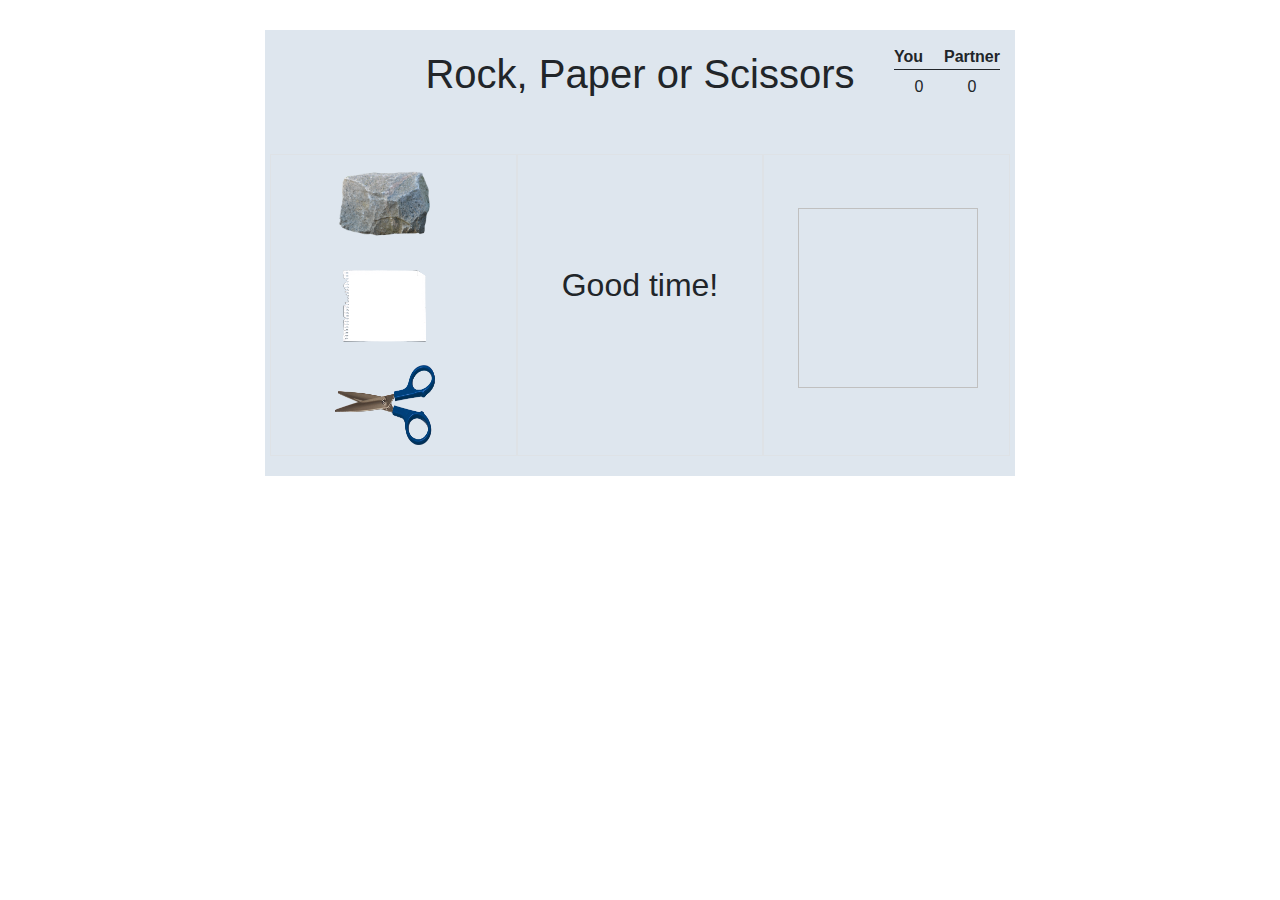
<file: index.html>
<!DOCTYPE html>
<html lang="en">
<head>
    <meta charset="UTF-8">
    <title>Title</title>
    <link rel="stylesheet" href="https://stackpath.bootstrapcdn.com/bootstrap/4.4.1/css/bootstrap.min.css" integrity="sha384-Vkoo8x4CGsO3+Hhxv8T/Q5PaXtkKtu6ug5TOeNV6gBiFeWPGFN9MuhOf23Q9Ifjh" crossorigin="anonymous">
    <link rel="stylesheet" href="style.css">
</head>
<body>
<div class="container">
    <h1>Rock, Paper or Scissors</h1>
<div class="row">
    <div id="imgs" class="col-lg-4 border mt-5">
        <img src="rock.png" id="rock" alt="">
        <img src="paper.png" id="paper" alt="">
        <img src="scessors.png" id="scissors" alt="">
    </div>
    <div class="col-lg-4 border mt-5">
        <h2 class="text-center" id="message">Good time!</h2>
    </div>
    <div id="partCard" class="col-lg-4 border mt-5">
        <img id="partimg"  alt="">
    </div>
</div>
    <table>
        <tr>
            <th>You</th>
            <th>Partner</th>
        </tr>
        <tr>
            <td id="you">0</td>
            <td id="partner">0</td>
        </tr>
    </table>
</div>
<script src="script.js"></script>
</body>
</html>
</file>
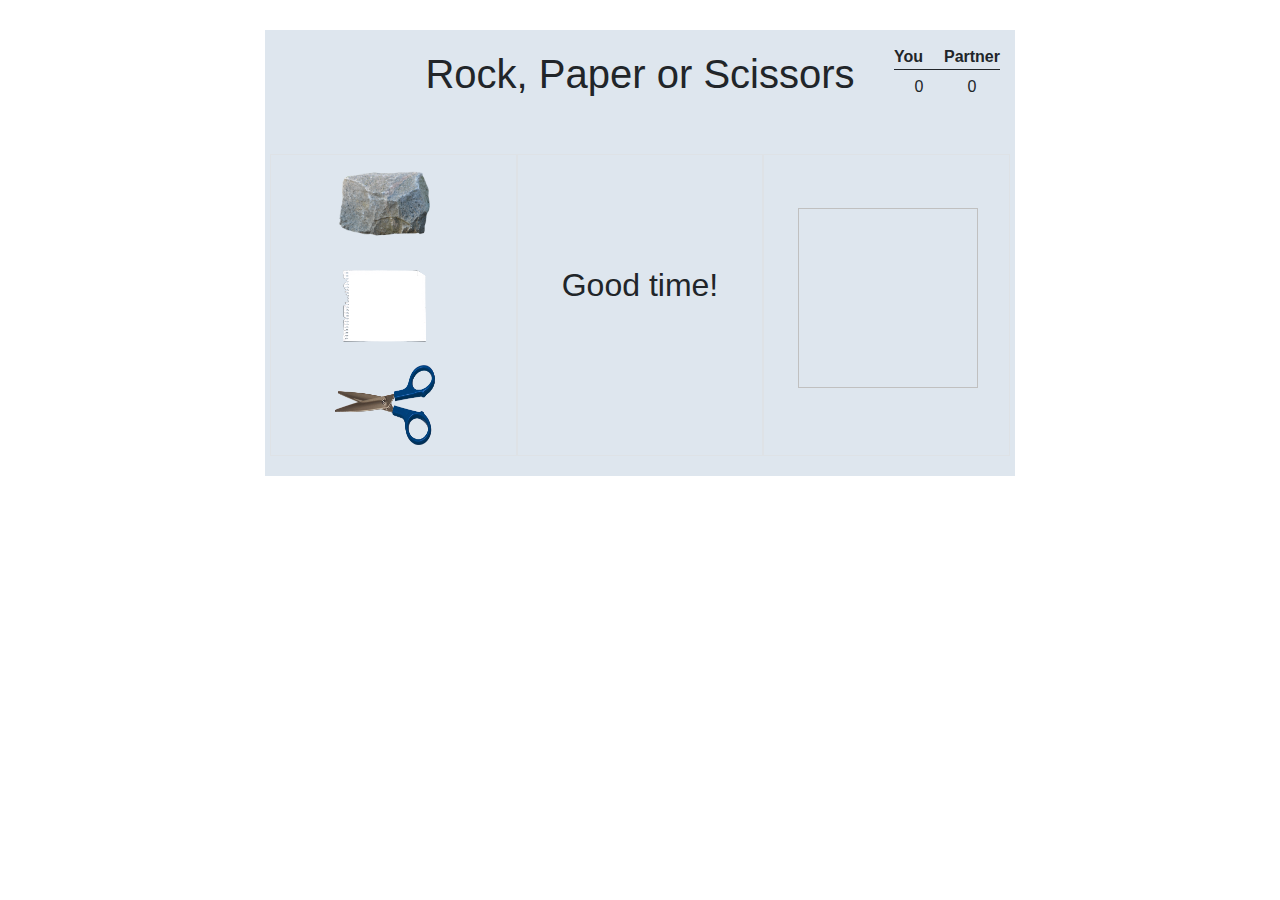
<file: rockPaperScissors.html>
<!DOCTYPE html>
<html lang="en">
<head>
    <meta charset="UTF-8">
    <title>Title</title>
    <link rel="stylesheet" href="https://stackpath.bootstrapcdn.com/bootstrap/4.4.1/css/bootstrap.min.css" integrity="sha384-Vkoo8x4CGsO3+Hhxv8T/Q5PaXtkKtu6ug5TOeNV6gBiFeWPGFN9MuhOf23Q9Ifjh" crossorigin="anonymous">
    <link rel="stylesheet" href="style.css">
</head>
<body>
<div class="container">
    <h1>Rock, Paper or Scissors</h1>
<div class="row">
    <div id="imgs" class="col-lg-4 border mt-5">
        <img src="rock.png" id="rock" alt="">
        <img src="paper.png" id="paper" alt="">
        <img src="scessors.png" id="scissors" alt="">
    </div>
    <div class="col-lg-4 border mt-5">
        <h2 class="text-center" id="message">Good time!</h2>
    </div>
    <div id="partCard" class="col-lg-4 border mt-5">
        <img id="partimg"  alt="">
    </div>
</div>
    <table>
        <tr>
            <th>You</th>
            <th>Partner</th>
        </tr>
        <tr>
            <td id="you">0</td>
            <td id="partner">0</td>
        </tr>
    </table>
</div>
<script src="script.js"></script>
</body>
</html>
</file>
<file: style.css>
*{
    margin: 0;
    padding: 0;
    box-sizing: border-box;
}
.container{
    width: 750px;
    margin: 30px auto;
    background-color: #dee6ee;
    padding: 20px;
    position: relative;
}
h1{
    text-align: center;
}
img{
    width: 120px;
    height: 100px;
    padding: 10px;
    margin-left: 18%
}
#imgs img:hover{
    transform: scale(1.02, 1.02);
    box-shadow: 0 0  15px black;
}
table{
    /*border: 1px solid;*/
    position: absolute;
    top: 15px;
    right: 15px;
}
td{
    padding: 5px;
    border-top: 1px solid;
    width: 50px;
    text-align: center;
}
h2{
    line-height: 260px;
}
#partimg{
    margin: 20% 4%;
    width: 200px;
    height: 200px;
}
</file>
